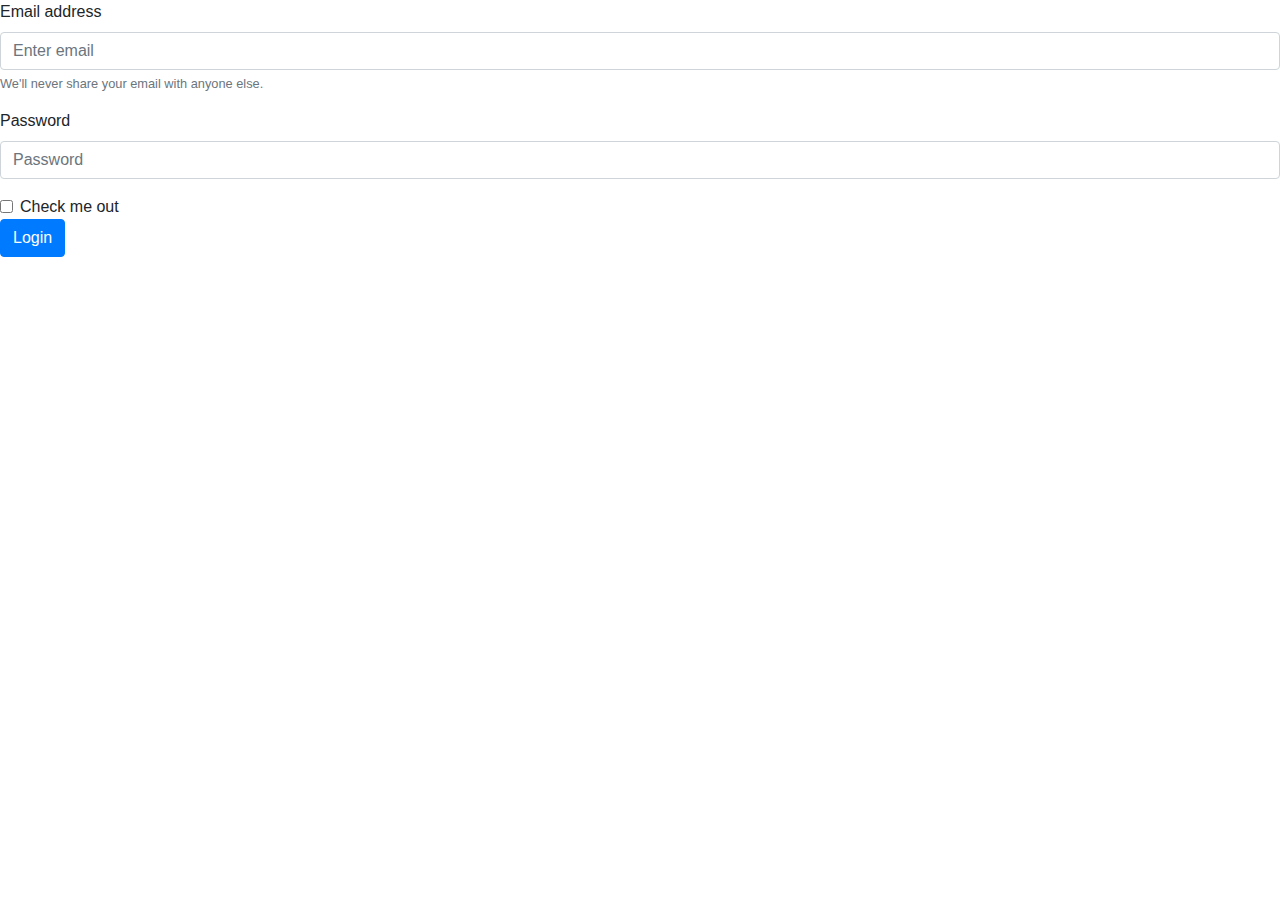
<file: formlogin.html>
<!doctype html>
<html lang="en">
  <head>
    <!-- Required meta tags -->
    <meta charset="utf-8">
    <meta name="viewport" content="width=device-width, initial-scale=1, shrink-to-fit=no">

    <!-- Bootstrap CSS -->
    <link rel="stylesheet" href="https://maxcdn.bootstrapcdn.com/bootstrap/4.0.0/css/bootstrap.min.css" integrity="sha384-Gn5384xqQ1aoWXA+058RXPxPg6fy4IWvTNh0E263XmFcJlSAwiGgFAW/dAiS6JXm" crossorigin="anonymous">

    <title>Login Form</title>
  </head>
  <body>
    <form>
  <div class="form-group">
    <label for="exampleInputEmail1">Email address</label>
    <input type="email" class="form-control" id="exampleInputEmail1" aria-describedby="emailHelp" placeholder="Enter email">
    <small id="emailHelp" class="form-text text-muted">We'll never share your email with anyone else.</small>
  </div>
  <div class="form-group">
    <label for="exampleInputPassword1">Password</label>
    <input type="password" class="form-control" id="exampleInputPassword1" placeholder="Password">
  </div>
  <div class="form-check">
    <input type="checkbox" class="form-check-input" id="exampleCheck1">
    <label class="form-check-label" for="exampleCheck1">Check me out</label>
  </div>
  <button type="submit" class="btn btn-primary">Login</button>
</form>
      
      
      
      
      
      

    <!-- Optional JavaScript -->
    <!-- jQuery first, then Popper.js, then Bootstrap JS -->
    <script src="https://code.jquery.com/jquery-3.2.1.slim.min.js" integrity="sha384-KJ3o2DKtIkvYIK3UENzmM7KCkRr/rE9/Qpg6aAZGJwFDMVNA/GpGFF93hXpG5KkN" crossorigin="anonymous"></script>
    <script src="https://cdnjs.cloudflare.com/ajax/libs/popper.js/1.12.9/umd/popper.min.js" integrity="sha384-ApNbgh9B+Y1QKtv3Rn7W3mgPxhU9K/ScQsAP7hUibX39j7fakFPskvXusvfa0b4Q" crossorigin="anonymous"></script>
    <script src="https://maxcdn.bootstrapcdn.com/bootstrap/4.0.0/js/bootstrap.min.js" integrity="sha384-JZR6Spejh4U02d8jOt6vLEHfe/JQGiRRSQQxSfFWpi1MquVdAyjUar5+76PVCmYl" crossorigin="anonymous"></script>
  </body>
</html>
</file>
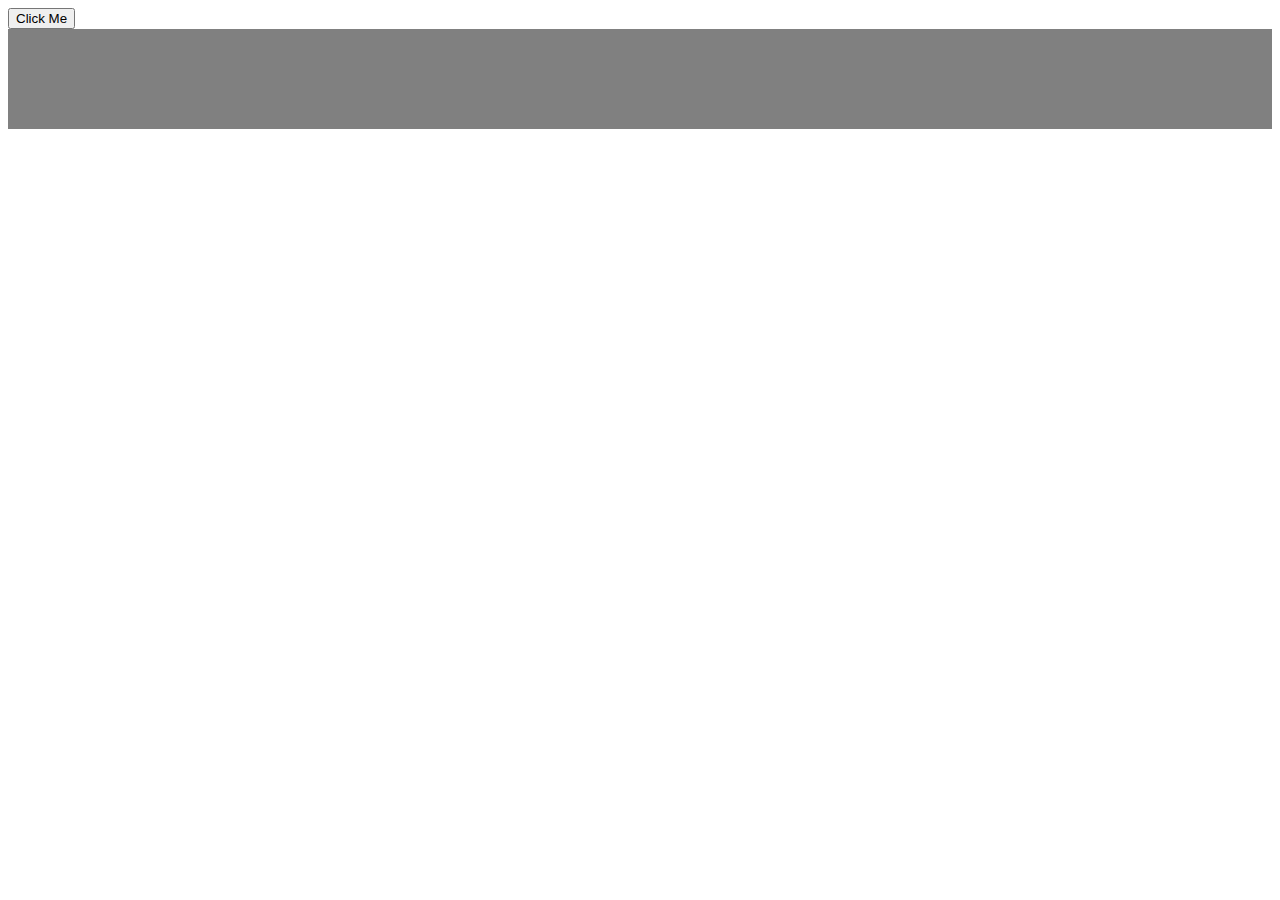
<file: javascript.html>
<!DOCTYPE html>
<html>
<head>
    <title>our EventBrite!!!</title>
    <style type="text/css">
        div{
            height: 100px;
            width: 100%;
            background-color: gray;
        }
    </style>
    </head>
<body>
    <script type="text/javascript">
        
        var SHACohort4 = ['blessing', 'fun', 'peter',]
         var SHACohort4 = [12, 15, 17,];
        
        
        var myDiv = document.getElementById('myDiv');
        
        function fun(){
            alert('This button has just been clicked!!!');};
        
        function john(){
            document.background = 'red';
        }
        function peter(){
            document.bgColor = 'white'
        }
    </script>
    <form>
        <input type="button" name="test" value="Click Me" onclick="fun()">
    </form>
    
    <div onmouseover="john()" onmouseleave="peter()">
    
    </div>
    </body>

</html>
</file>
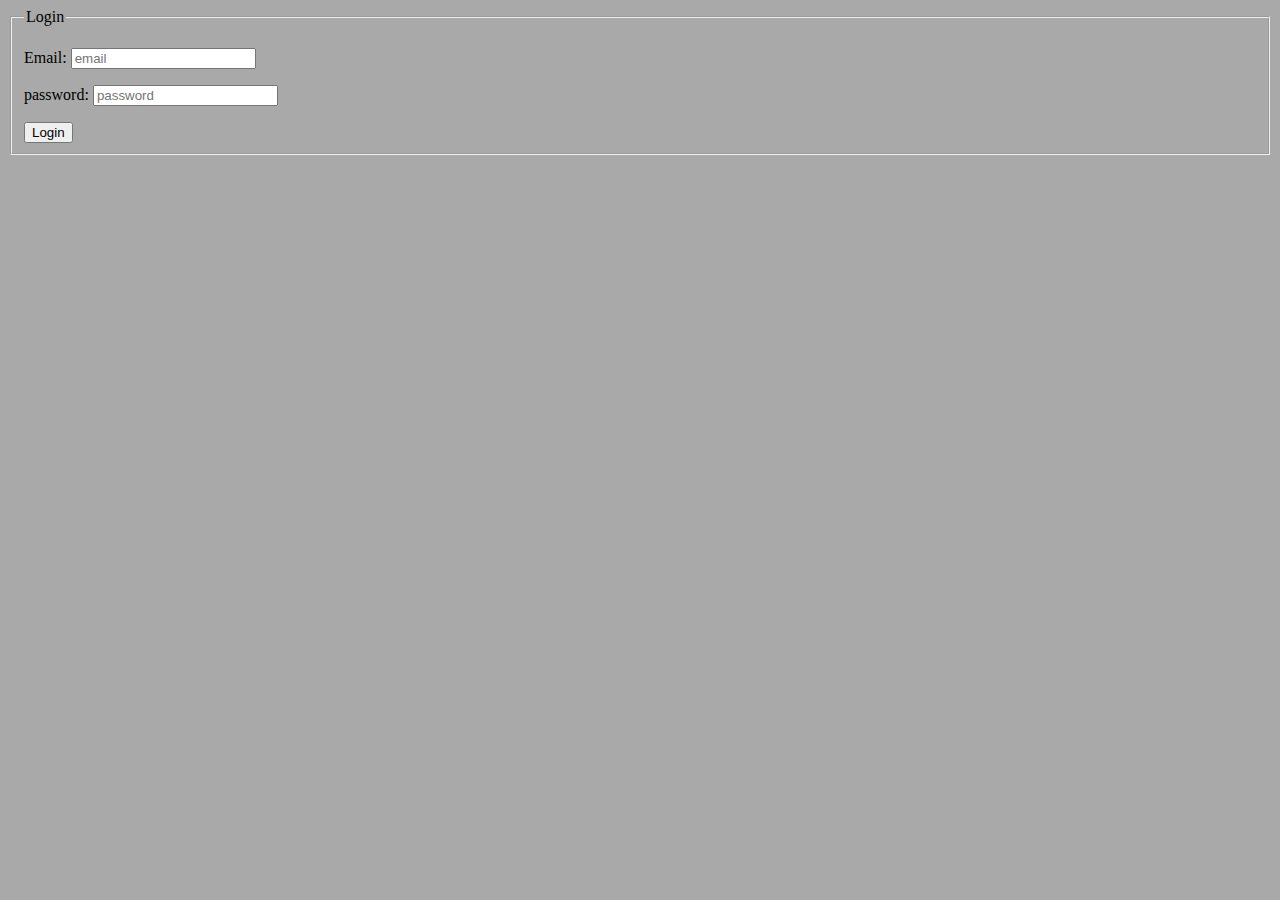
<file: Loginform.html>
<html>
<head>
<link rel="stylesheet" type="text/css" href="regformstyle.css">
<title>Login</title>
</head>
<body>
<form action="" method="get"> 
<fieldset> <legend>Login</legend>
<p>Email: <input type="Email" name="email" placeholder="email" required></p>
<p>password: <input type="password" name="pass" placeholder="password" required></p>
<input type="button" name="submit" value="Login">
</fieldset>
</form>
</body>
</html>
</file>
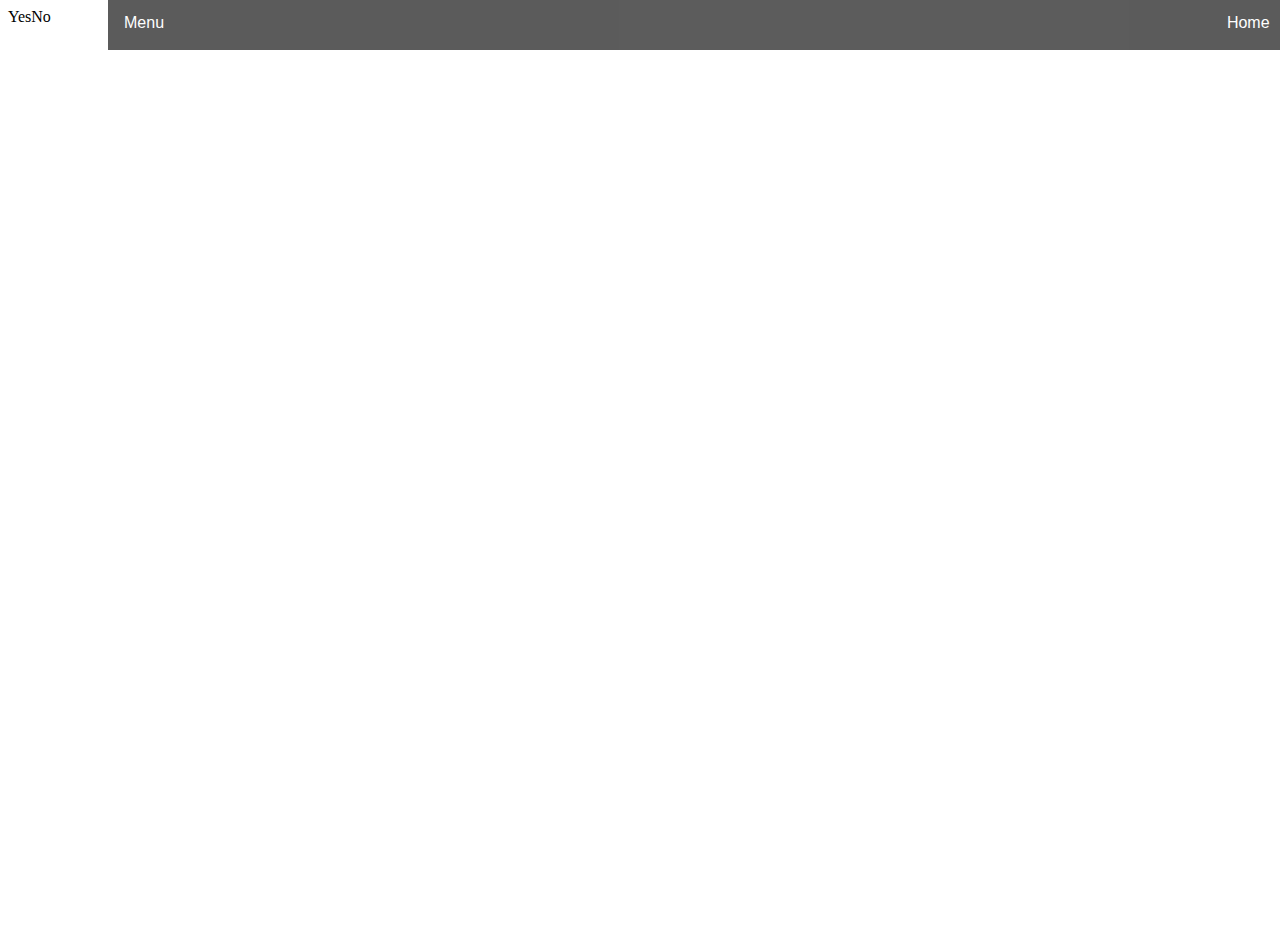
<file: Mainpage.html>
<!DOCTYPE html>
<html>
    <head>
        <meta name="viewport" content="width=device-width, initial-scale=1">
        <title>Mainpage</title>
        <link rel="stylesheet" type="text/css" href="style.css"/>
    </head>
    <body>
        <script>
            window.alert ("Do You Have Light In Your Location???");
            var lighton = "Yes";
            var lightoff = "No";
            var total = lighton + lightoff; document.write(total); 
        </script> 
        <div class="container">
              <nav class="navbar">
                  
                <div class="nav-container">
                    
                        <div class="Menu">
                        <button class="Menubtn">Menu<i class="fa fa-caret-down"></i></button>
                        <div class="Menu-content">
                          <a href="#Search"><form class="form-inline my-2 my-lg-0">
      <input class="form-control mr-sm-2" type="search" placeholder="Search" aria-label="Search">
      <button class="btn btn-outline-success my-2 my-sm-0" type="submit">Search</button>
    </form></a>
                          <a href="#Comments">Comments</a>
                          <a href="chargingpoint.html">Charging points</a>
                   </div>    
                </div>
                   <a href="index.html">Home</a>    
                </div>
            </nav>
             <!--Navigation bar ends here -->
             <section class="map" id="map">
                 
                <div class="center">
                  <iframe src="https://www.google.com/maps/embed?pb=!1m16!1m12!1m3!1d63433.383678575025!2d3.4562048!3d6.447104!2m3!1f0!2f0!3f0!3m2!1i1024!2i768!4f13.1!2m1!1sgos+map!5e0!3m2!1sen!2sng!4v1519128671582" width="1500px" height="800px" frameborder="0" style="border:0" allowfullscreen></iframe>
        </div>
             </section>
        </div>
        
       
    </body>
</html>
</file>
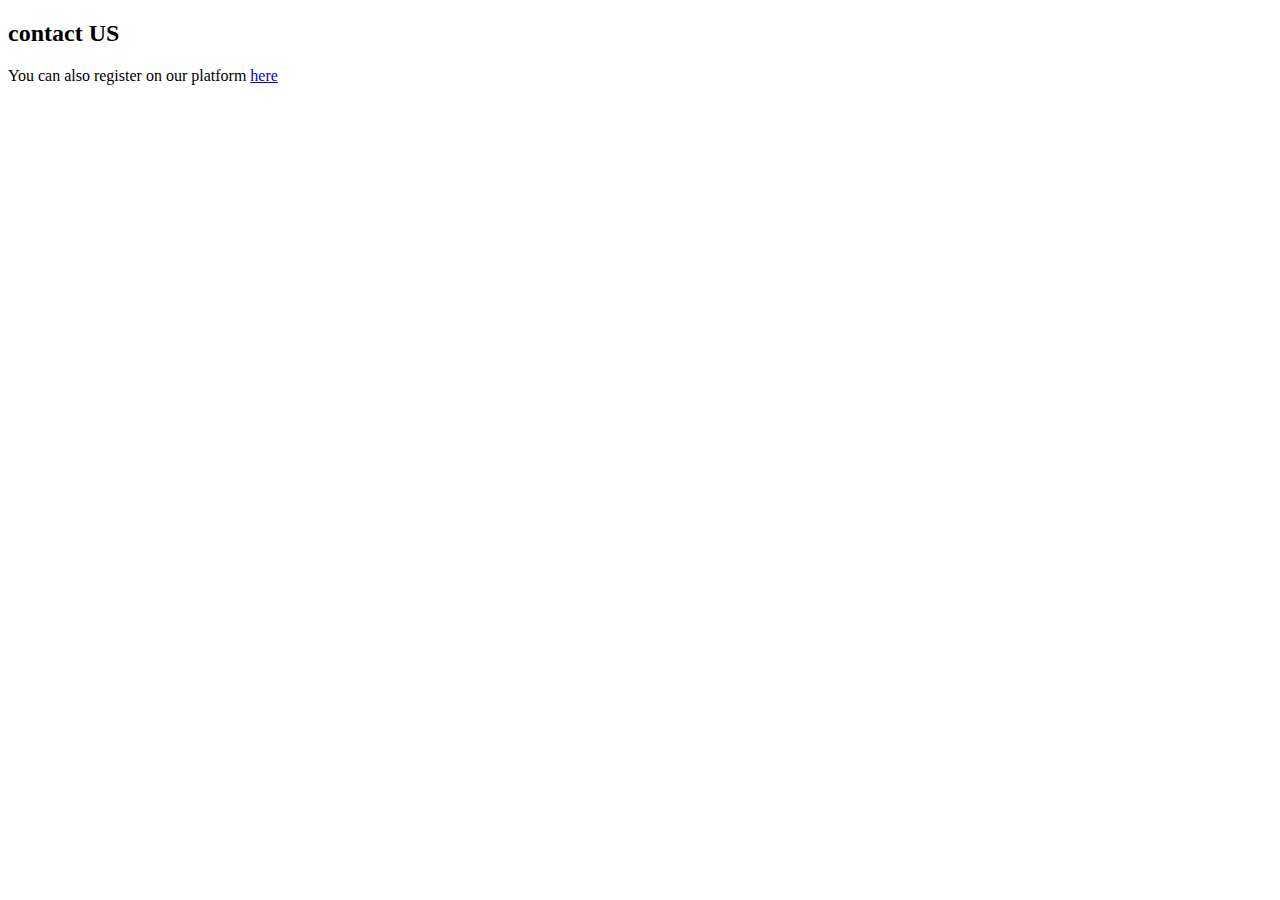
<file: redirect.html>
<!DOCTYPE html>
<html lang="en">
<head>
    <meta charset="UTF-8">
    <title>Contact US</title>
</head>
<body>
<h2>
    contact US
</h2>
<p>
    You can also register on our platform <a href="index.php">here</a>
</p>
</body>
</html>
</file>
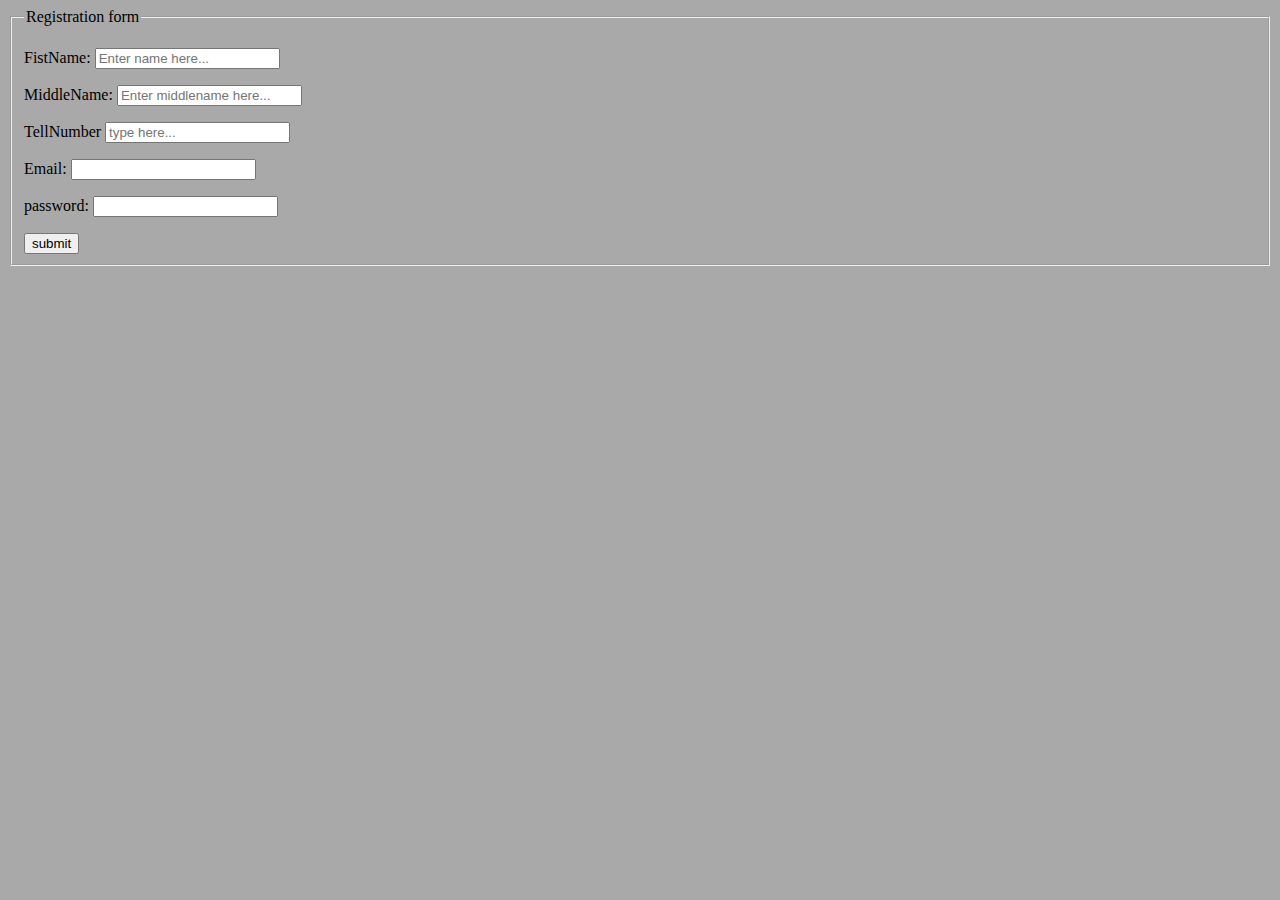
<file: Regform.html>
<html>
<head>
<link rel="stylesheet" type="text/css" href="regformstyle.css">
<title>Forms</title>
</head>
<body>
<form action="Group/processlog.php" method=""> 
<fieldset> <legend> Registration form</legend>
<p>FistName: <input type="text" placeholder="Enter name here..."></p>
<p>MiddleName: <input type="text" placeholder="Enter middlename here..."></p>
<p>TellNumber <input type="phone" placeholder="type here..."></p>
<p>Email: <input type="Email"></p>
<p>password: <input type="password"></p>
    <a href="Mainpage.html"><input type="button" name="submit" value="submit"></a>

</fieldset>
</form>
</body>
</html>
</file>
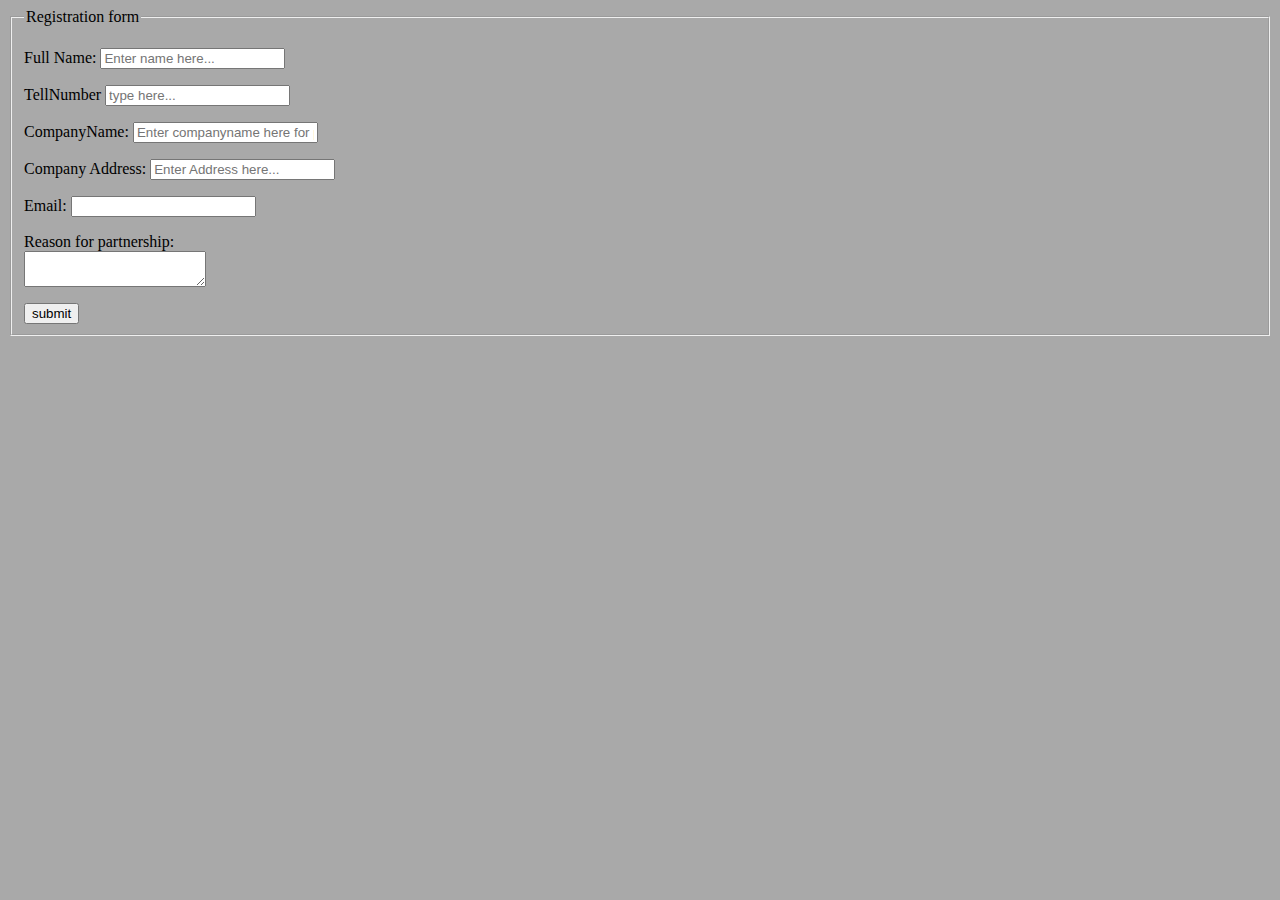
<file: Regformpartner.html>
<html>
<head>
<link rel="stylesheet" type="text/css" href="regformstyle.css">
<title>Forms</title>
</head>
<body>
<form action="" method=""> 
<fieldset> <legend> Registration form</legend>
<p>Full Name: <input type="text" placeholder="Enter name here..."></p>
<p>TellNumber <input type="phone" placeholder="type here..."></p>
<p>CompanyName: <input type="text" placeholder="Enter companyname here for partners only..."></p>
<p>Company Address: <input type="text" placeholder="Enter Address here..."></p>
    <p>Email: <input type="Email"></p>
<p>Reason for partnership: <br/> <textarea clos="10" row="15"></textarea></p>
    <a href="Mainpage.html"><input type="button" name="submit" value="submit"></a>

</fieldset>
</form>
</body>
</html>
</file>
<file: regformstyle.css>
body {background-color: darkgrey;
	background-repeat: repeat;
}
h3 {color: white;
	text-align: center;
}
p {font-family: verdana};
		font-size: 20px; 
}
#h{border-color:red; border-width:3px dotted;
}
</file>
<file: style.css>
.navbar{
    overflow:;
    background-color: #333;
    font-family: Arial, Helvetica, sans-serif;
     width:92%;
    height: 50px;
    margin: 0px 0px 0px 100px;
    position: fixed;
    opacity: 0.8;
    top: 0;
}

logo{float: left}
.logo img{
    width: 100px;
    height: 120px;
    margin:; 
}
.navbar a{
    float: right;
    font-size: 16px;
    color: white;
    text-align: center;
    padding: 14px 16px;
    text-decoration: none;
}

.Menu{
    float: left;
    overflow: hidden;
    margin-right: 50px;
}

.Menu .Menubtn{
    font-size: 16px;
    border: none;
    outline: none;
    color: white;
    padding: 14px 16px;
    background-color: inherit;
    font-family: inherit;
    margin: 0;
}

.navbar a:hover;
.Menu:hover .Menubtn{
    background-color: red;
}

.Menu-content{
    display: none;
    position: absolute;
    background-color: #f9f9f9;
    min-width: 160px;
    box-shadow: 0px 8px 16px 0px rgba(0,0,0,0.2);
    z-index: 1;
}

.Menu-content a{
    float: none;
    color: black;
    padding: 12px 16px;
    text-decoration: none;
    display: block;
    text-align: left;
}

.Menu-content a:hover{
    background-color: #ddd;
}

.Menu:hover .Menu-content{
    display: block;
}

.center{
    float:none;
    padding-left: 250px;
    padding-top: 100px;
    width:100%;
    height: 100%;
}
</file>
